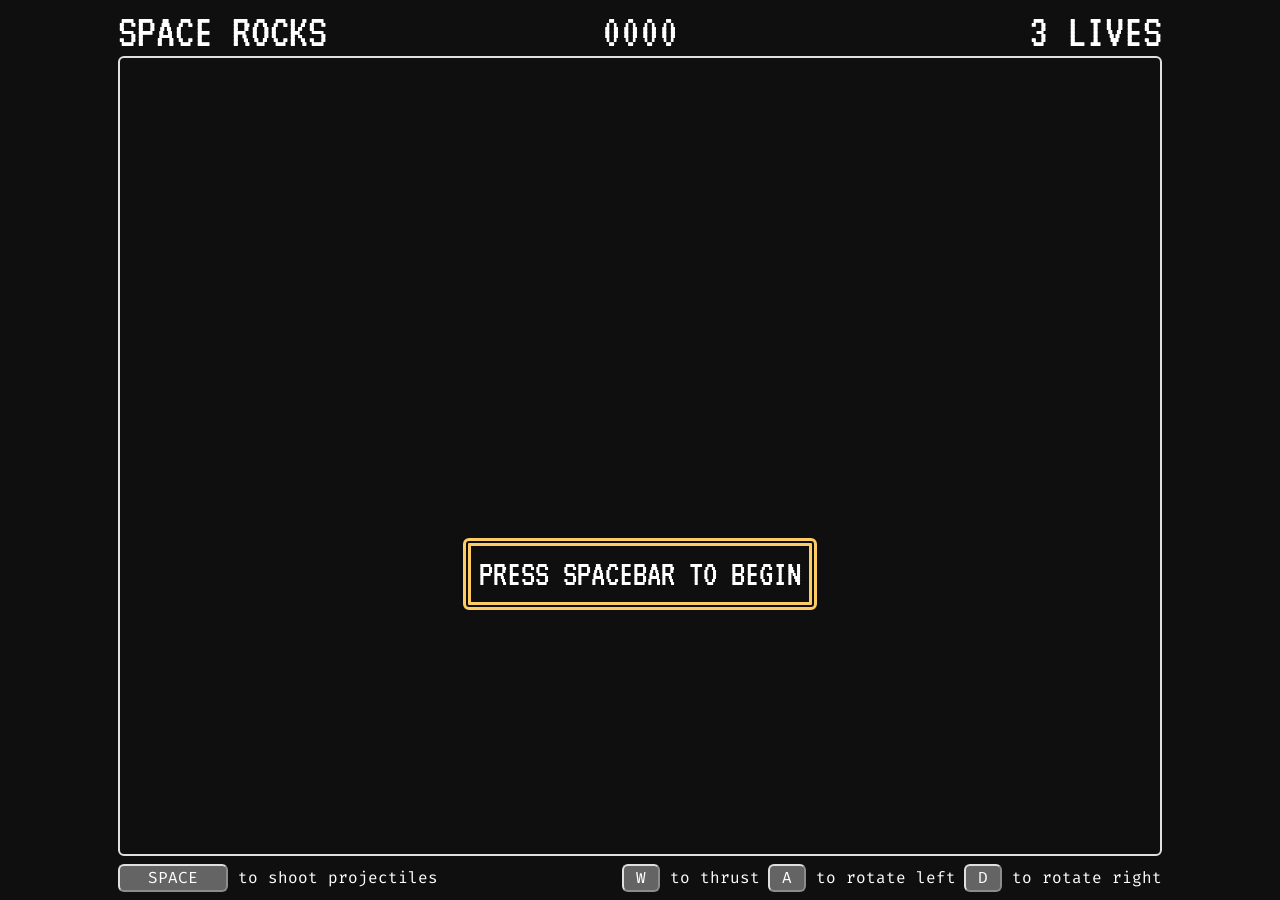
<file: index.html>
<!DOCTYPE html>
<!--[if lt IE 7]>      <html class="no-js lt-ie9 lt-ie8 lt-ie7"> <![endif]-->
<!--[if IE 7]>         <html class="no-js lt-ie9 lt-ie8"> <![endif]-->
<!--[if IE 8]>         <html class="no-js lt-ie9"> <![endif]-->
<!--[if gt IE 8]>      <html class="no-js"> <![endif]-->
<html>
    <head>
        <meta charset="utf-8">
        <meta http-equiv="X-UA-Compatible" content="IE=edge">
        <title>Asteroids</title>
        <meta name="description" content="">
        <meta name="viewport" content="width=device-width, initial-scale=1">
        <link rel="preconnect" href="https://fonts.googleapis.com">
        <link rel="preconnect" href="https://fonts.gstatic.com" crossorigin>
        <link href="https://fonts.googleapis.com/css2?family=Fira+Code:wght@300&family=VT323&display=swap" rel="stylesheet">
        <link rel="stylesheet" href="css/style.css">
        <link rel="stylesheet" href="css/tailwind.css">
    </head>
    <body>
        <!--[if lt IE 7]>
            <p class="browsehappy">You are using an <strong>outdated</strong> browser. Please <a href="#">upgrade your browser</a> to improve your experience.</p>
        <![endif]-->
        <modal id="pauseMenu">
            <div class="font-retro mb-0 mt-auto ml-auto mr-auto">
                <div class="bg-space p-2 border-yellow-600 border-double border-8 rounded-md">
                    <h2 class="text-center">PAUSED</h2>
                    <h2>PRESS SPACEBAR TO RESUME</h2>
                    <h2 class="text-center">PRESS R TO RESTART</h2>
                    <h2 class="text-center">PRESS Q TO QUIT</h2>
                </div>
            </div>
        </modal>
        <modal id="gameOverMenu">
            <div class="font-retro mb-0 mt-auto ml-auto mr-auto">
                <div class="bg-space p-2 border-yellow-600 border-double border-8 rounded-md">
                    <h2 class="text-center">GAME OVER</h2>
                    <h2>SCORE: <span id="gameOverScore" class="text-5xl">0000</span></h2>
                    <h2>TOP SCORE: <span id="gameOverTopScore" class="text-5xl">0000</span></h2>
                    <h2>PRESS SPACEBAR TO PLAY AGAIN</h2>
                    <h2 class="text-center">PRESS Q TO QUIT</h2>
                </div>
            </div>
        </modal>
        <modal id="mainMenu">
            <div class="font-retro mb-0 mt-auto ml-auto mr-auto">
                <div class="bg-space p-2 border-yellow-600 border-double border-8 rounded-md">
                    <h2>PRESS SPACEBAR TO BEGIN</h2>
                </div>
            </div>
        </modal>
        <main class="flex flex-col p-2 h-screen max-w-[1060px] ml-auto mr-auto">
            <div class="flex flex-grow-0 relative">
                <h1 retro>
                    SPACE ROCKS
                </h1>
                <div class="absolute left-1/2 -translate-x-1/2">
                    <h1 retro id="scoreText">
                        0000
                    </h1>
                </div>
                <div class="relative ml-auto">
                    <h1 retro>
                        <span id="livesText" class="text-5xl">3</span> LIVES
                    </h1>
                </div>
            </div>
            <div class="flex flex-grow border-2 rounded-md">
                <canvas class="w-full h-full" id="gameCanvas" width="640" height="480"></canvas>
            </div>
            <div class="flex flex-grow-0 text-base pt-2" code>
                <span>
                    <keyHint space> 
                        SPACE
                    </keyHint> to shoot projectiles
                </span>
                <span class="ml-auto">
                    <keyHint>
                        W
                    </keyHint> to thrust
                </span>
                <span class="ml-2">
                    <keyHint>
                        A
                    </keyHint> to rotate left
                </span>
                <span class="ml-2">
                    <keyHint>
                        D
                    </keyHint> to rotate right
                </span>
            </div>
        </main>
        <script src="js/asteroids.js" async defer></script>
        <script src="js/main.js" async defer></script>
    </body>
</html>
</file>
<file: css/style.css>
/* @import url('https://fonts.googleapis.com/css2?family=VT323&display=swap');
@import url('https://fonts.googleapis.com/css2?family=Fira+Code:wght@300&display=swap'); */

body {
    background:black;
    color: white;
}
/* 
canvas {
    background:black;
} */

canvas {
    image-rendering: pixelated;
}

keyHint {
    border-style:outset;
}
</file>
